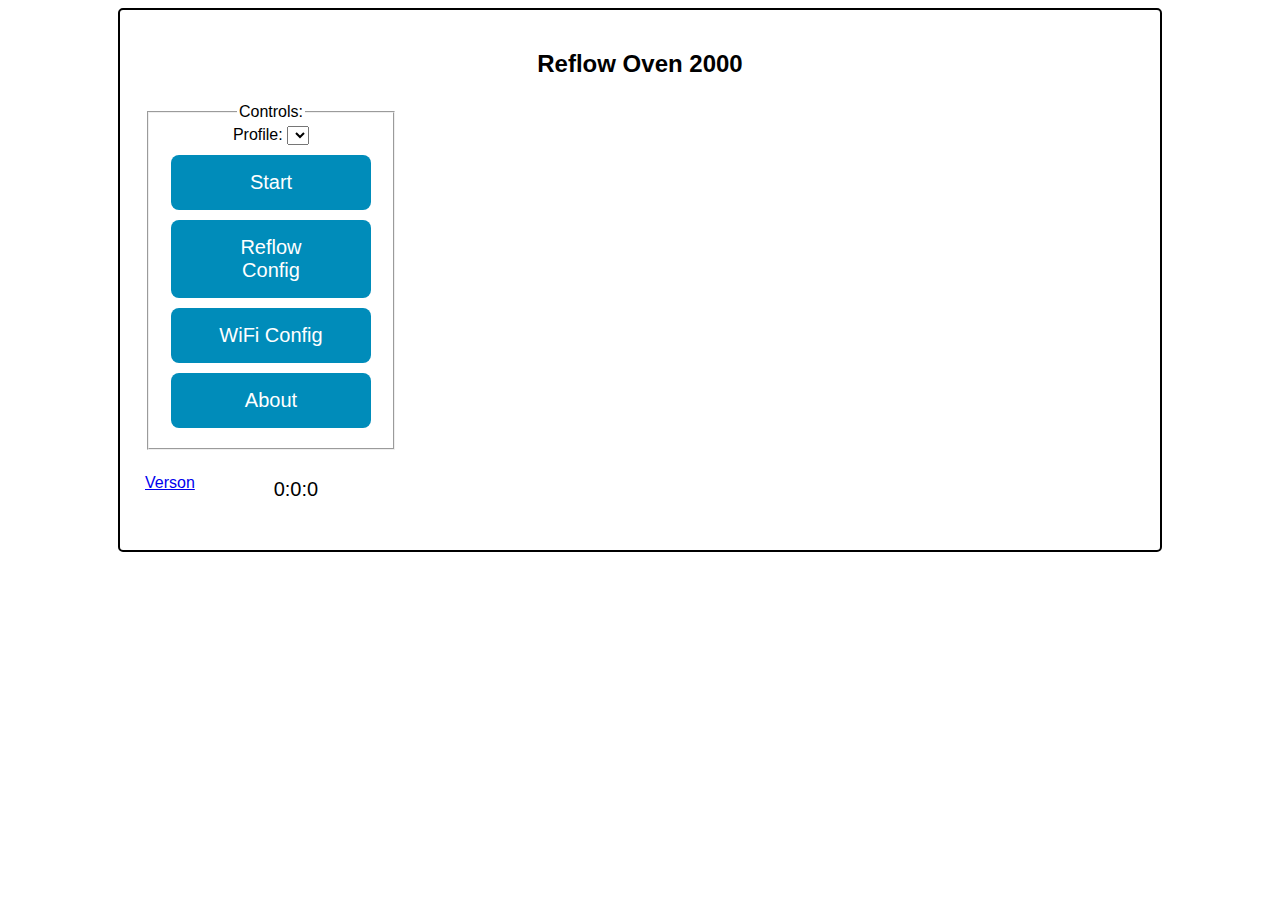
<file: Code/ReflowOven/data/index.html>
<!DOCTYPE HTML>
<html>
<title>Reflow Web Portal</title>

<head>
  <meta name="viewport" content="width=device-width, initial-scale=1">
  <script src="https://code.highcharts.com/highcharts.js"></script>
  <link rel="stylesheet" href="style.css">
  <script src="jscontrols.js"></script>
</head>
<body>
  <div class= "MainDiv">
    <h2> Reflow Oven 2000</h2>
    <div class= "SwDiv">
      <fieldset>
        <legend>Controls:</legend>
        Profile: <select name="combo" id="comboProfile"></select>
        <button id = StartBtn class="button">Start</button>
        <button onclick="location.href='./ReflowConfig.html'" class="button">Reflow Config</button>
        <button onclick="location.href='./WiFiConfig.html'" class="button">WiFi Config</button>
        <button class="button">About</button>
      </fieldset>
      <div>
        <a class = "NextTo" href="https://github.com/richcj10/ReflowOven">Verson</a> <p id ="ver" ><small>0:0:0</small></p>
      </div>
    </div>
      <div id="chart-temperature" class="container"></div>
    </div>
  </div>
</body>
<script>
  var chartT = new Highcharts.Chart({
    chart:{ renderTo : 'chart-temperature' },
    title: { text: 'PCB Temperature' },
    series: [{
      showInLegend: false,
      data: []
    }],
    plotOptions: {
      line: { animation: false,
        dataLabels: { enabled: true }
      },
      series: { color: '#059e8a' }
    },
    xAxis: { type: 'datetime',
      dateTimeLabelFormats: { second: '%H:%M:%S' }
    },
    yAxis: {
      title: { text: 'Temperature (Celsius)' }
      //title: { text: 'Temperature (Fahrenheit)' }
    },
    credits: { enabled: false }
  });
  var select = document.getElementById('comboProfile');
  select.addEventListener('change',function(){
    console.log("ComboBox Change")
    // ReflowChart.series[0].update({
    //     data: [1, 2, 3, 4, 5, 6, 7, 8, 9, 10]
    //   }, false);
    //   ReflowChart.redraw();
  });
  var StartButton = document.getElementById('StartBtn');
  StartButton.addEventListener('click',function(){
    console.log("Start");
    Start(select.value);
  });
  window.onload = function() {
    initWebSocket();
  };
  var FirstRun = 0;
  setInterval(function () {
    if(GetConnectionStat()){
      if(FirstRun == 0){
        LoadCBProfile();
        document.getElementById("ver").innerHTML = GetVerson();
        FirstRun = 1;
      }
      var x = (new Date()).getTime(), 
      y = GetTemp();
      if(chartT.series[0].data.length > 40) {
        chartT.series[0].addPoint([x, y], true, true, true);
      } else {
        chartT.series[0].addPoint([x, y], true, false, true);
      }
    }
  }, 1000 );
</script>
</html>
</file>
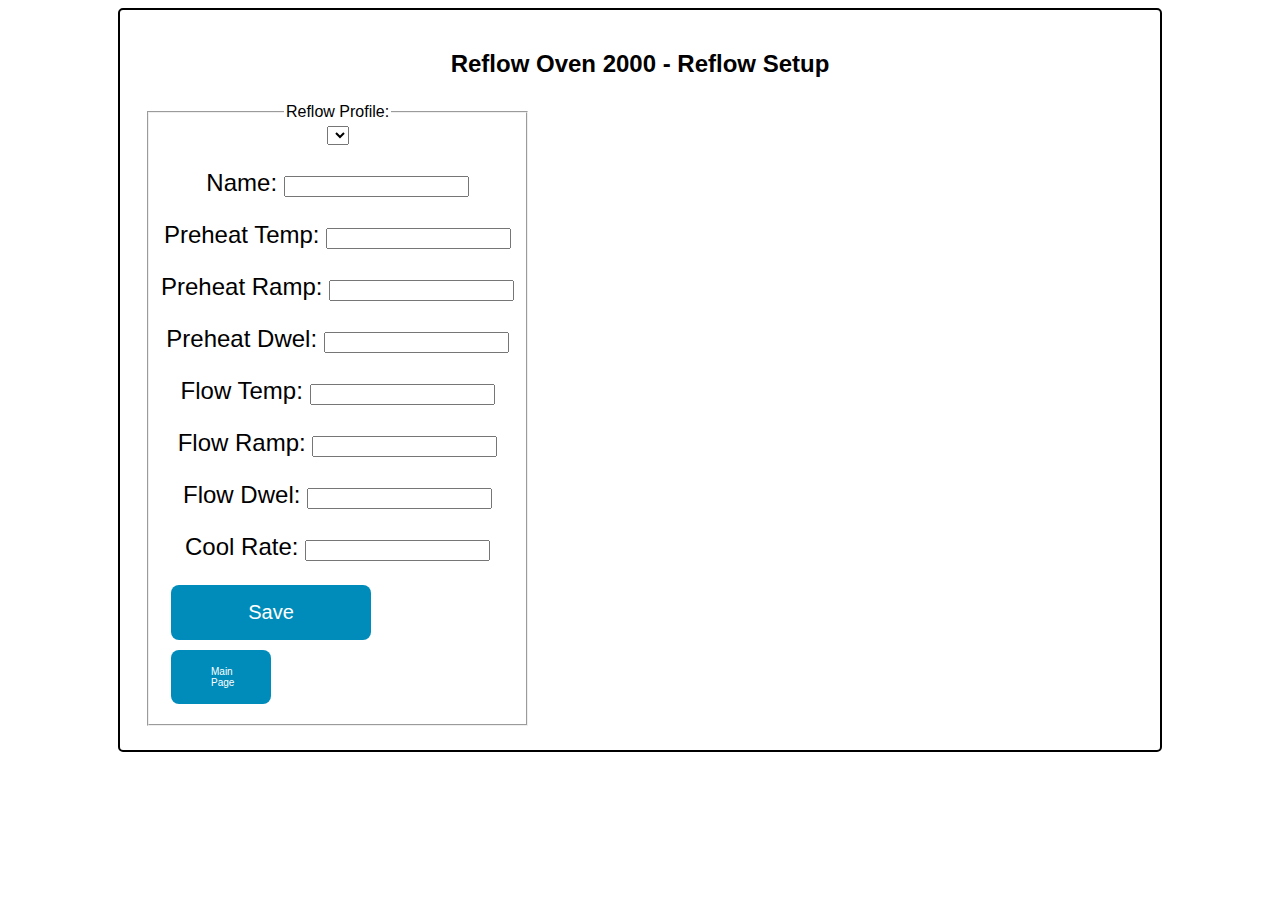
<file: Code/ReflowOven/data/ReflowConfig.html>
<!DOCTYPE HTML>
<html>
<title>Reflow Web Portal</title>

<head>
  <meta name="viewport" content="width=device-width, initial-scale=1">
  <script src="https://code.highcharts.com/highcharts.js"></script>
  <link rel="stylesheet" href="style.css">

</head>
<body>
  <div class= "MainDiv ReflowDiv">
    <h2> Reflow Oven 2000 - Reflow Setup</h2>
    <div class= "SwDiv">
      <fieldset>
        <legend>Reflow Profile:</legend>
        <select name="combo" id="comboProfile"></select>
        <form>
          <p>
            <label for="aName">Name:</label>
            <input id="ProfileName" type="text">
          </p>
        <p>
            <label for="a">Preheat Temp:</label>
            <input id="preheatTemp" type="text">
        </p>
        <p>
            <label for="b">Preheat Ramp:</label>
            <input id="preheatRamp" type="text">
        </p>
        <p>
            <label for="c">Preheat Dwel:</label>
            <input id="preheatDwel" type="text">
        </p>
        <p>
            <label for="d">Flow Temp:</label>
            <input id="flowTemp" type="text">
        </p>
        <p>
            <label for="e">Flow Ramp:</label>
            <input id="flowRamp" type="text">
        </p>
        <p>
            <label for="f">Flow Dwel:</label>
            <input id="flowDwel" type="text">
        </p>
        <p>
            <label for="g">Cool Rate:</label>
            <input id="coolRamp" type="text">
        </p>
        </form>
        <button class="button" id="ReFlSave">Save</button>
        <button onclick="location.href='./index.html'" class="button buttonsmall">Main Page</button>
      </fieldset>
    </div>
    <div id="chart-temperature" class="container"></div>
  </div>
  <script src="jscontrols.js"></script>
</body>
<script>
    window.onload = function() {
        initWebSocket();
    };
    var WaitForConnect = setInterval(function() {
      if(GetConnectionStat()){
        LoadCBProfile();
        clearInterval(WaitForConnect);
      }
    }, 100);
    var select = document.getElementById('comboProfile');
    var reflowsave = document.getElementById('ReFlSave');
    select.addEventListener('change',function(){
      console.log("Get Profile");
      console.log(select.value);
      document.getElementById('ProfileName').value = select.value;
      if(GetConnectionStat()){
        console.log("Get Profile");
        GetProfileInfo(select.value);
      }
      else{
        alert("No Comunication with Server");
      }
    });
    reflowsave.addEventListener('click',function(){
      PreheatTemp = document.getElementById('preheatTemp').value;
      PreheatRamp = document.getElementById('preheatRamp').value;
      PreheatDwel = document.getElementById('preheatDwel').value;
      FlowTemp = document.getElementById('flowTemp').value;
      FlowDwel = document.getElementById('flowDwel').value;
      FlowRamp = document.getElementById('flowRamp').value;
      CoolRamp = document.getElementById('coolRamp').value;
      const newtemp = new Array(0, parseInt(PreheatTemp), parseInt(PreheatTemp),parseInt(FlowTemp),parseInt(FlowTemp),0);
      ReflowChart.series[0].update({
          data: newtemp
        }, false);

      ReflowChart.redraw();
      if(GetConnectionStat()){
        console.log("Save Profile");
        ReflowSendInfo();
      }
      else{
        alert("No Comunication with Server");
      }
    });
</script>
</html>
</file>
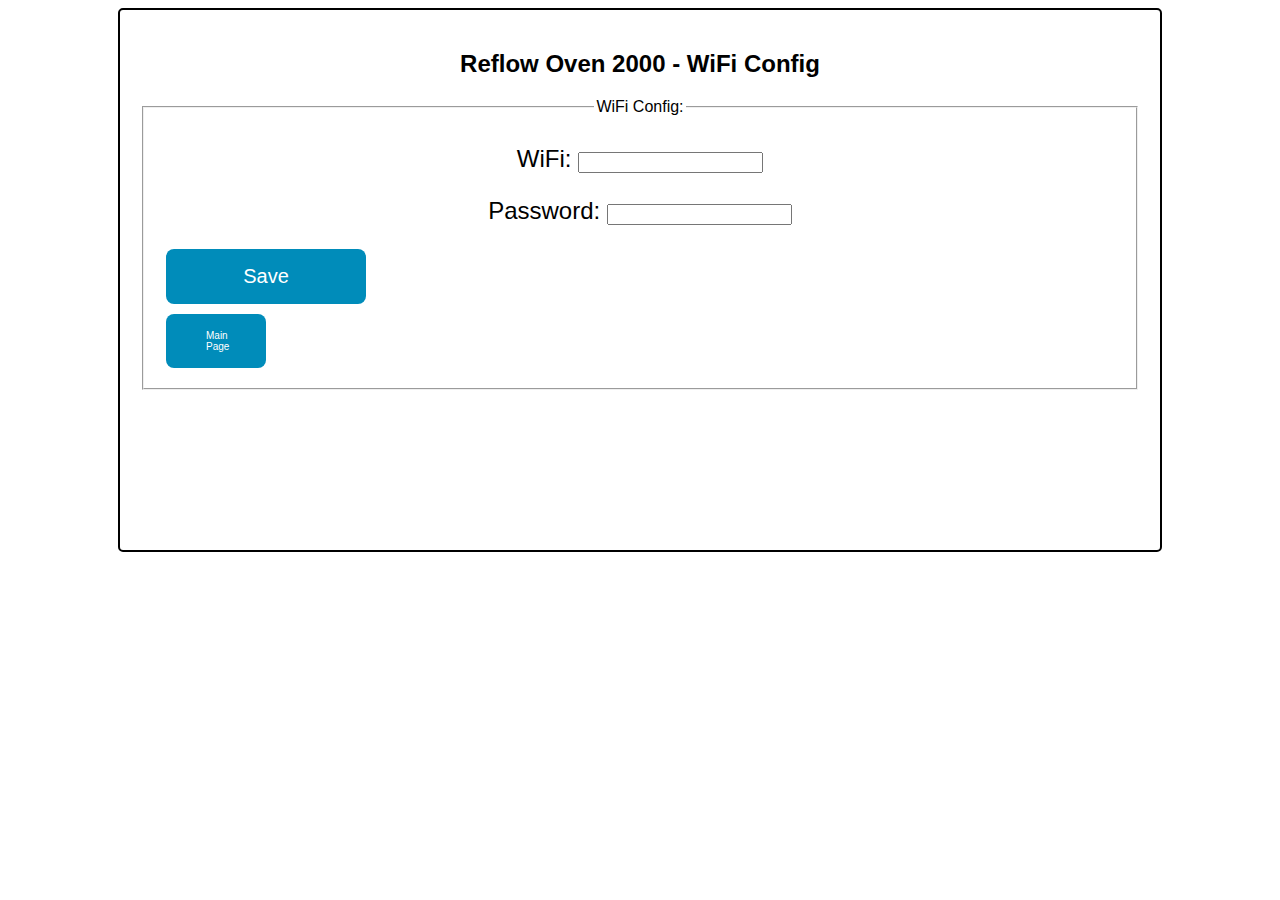
<file: Code/ReflowOven/data/WiFiConfig.html>
<!DOCTYPE HTML>
<html>
<title>Reflow Web Portal</title>

<head>
  <meta name="viewport" content="width=device-width, initial-scale=1">
  <link rel="stylesheet" href="style.css">
</head>
<body>
  <div class= "MainDiv">
    <h2> Reflow Oven 2000 - WiFi Config</h2>
    <fieldset>
        <legend>WiFi Config:</legend>
        <form>
            <p>
                <label for="a">WiFi:</label>
                <input id="SSID" type="text">
            </p>
            <p>
                <label for="b">Password:</label>
                <input id="WiFiPswd" type="text">
            </p>
            </form>
        <button class="button" id="WiFiSave">Save</button>
        <button onclick="location.href='./index.html'" class="button buttonsmall">Main Page</button>
      </fieldset>
  </div>
</body>
<script src="jscontrols.js"></script>
<script>
    window.onload = function() {
        initWebSocket();
    };
    var reflowsave = document.getElementById('WiFiSave');
    reflowsave.addEventListener('click',function(){
        if(GetConnectionStat()){
            console.log("Save Wifi Info");
            WiFiSendInfo();
        }
        else{
            alert("No Comunication with Server");
        }
    });
</script>
</html>
</file>
<file: Code/ReflowOven/data/style.css>
html {
  font-family: Arial;
  display: inline-block;
  margin: 0px auto;
  text-align: center;
}
h1 {
  color: #0F3376;
  padding: 2vh;
}
p {
  font-size: 1.5rem;
}
.button {
  display: block;
  background-color: #008CBA;
  border: none;
  border-radius: 8px;
  color: white;
  padding: 16px 40px;
  text-decoration: none;
  font-size: 20px;
  margin: 10px;
  cursor: pointer;
  width: 200px;
}

.button:hover {
  background-color: #4CAF50; /* Green */
  color: white;
}

.button2 {
  background-color: #f44336;
}

.buttonsmall {
  font-size: 10px;
  width: 100px;
}
.units {
  font-size: 1.2rem;
 }
.sensor-labels {
  font-size: 1.5rem;
  vertical-align:middle;
  padding-bottom: 15px;
}
.MainDiv {
  border: 2px solid black;
  margin:0 auto;
  border-radius: 5px;
  padding: 20px;
  height: 500px;
  width: 1000px;
}

.ReflowDiv{
  height: 700px;
}
.SwDiv{
  /* border: 2px solid black;
  border-radius: 5px; */
  float: left;
  padding: 5px;
}

.NextTo{
  float: left;
  text-align: right;
  padding: 0px;
}
</file>
